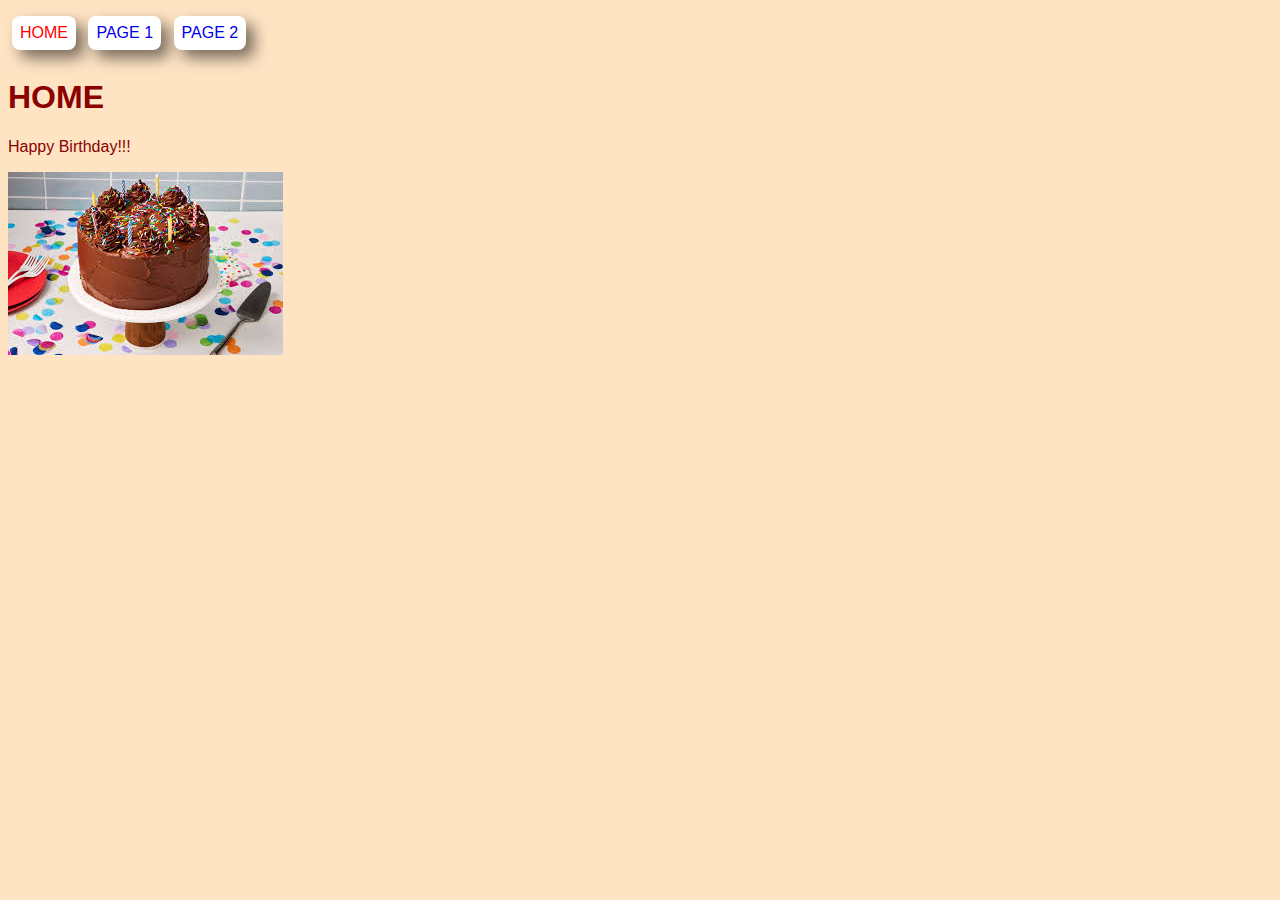
<file: wednesday/index.html>
<!DOCTYPE html>
<html lang="en">
<head>
    <meta charset="UTF-8"> <!-- ASCII 7-bit 8-bit EASCII FR SP-->
    <meta name="viewport" content="width=device-width, initial-scale=1.0">
    <title>Document</title>
    <link rel="stylesheet" href="./style.css">
</head>
<body>
    <nav>
        <a href="index.html" class="current">HOME</a>
        <a href="a.html">PAGE 1</a>
        <a href="b.html">PAGE 2</a>
    </nav>
    <h1>HOME</h1>
    <p>
        Happy Birthday!!!
    </p>
    <img id="bc" src="./birthday cake.jpeg" alt="birthday cake"
</body>
</html>
</file>
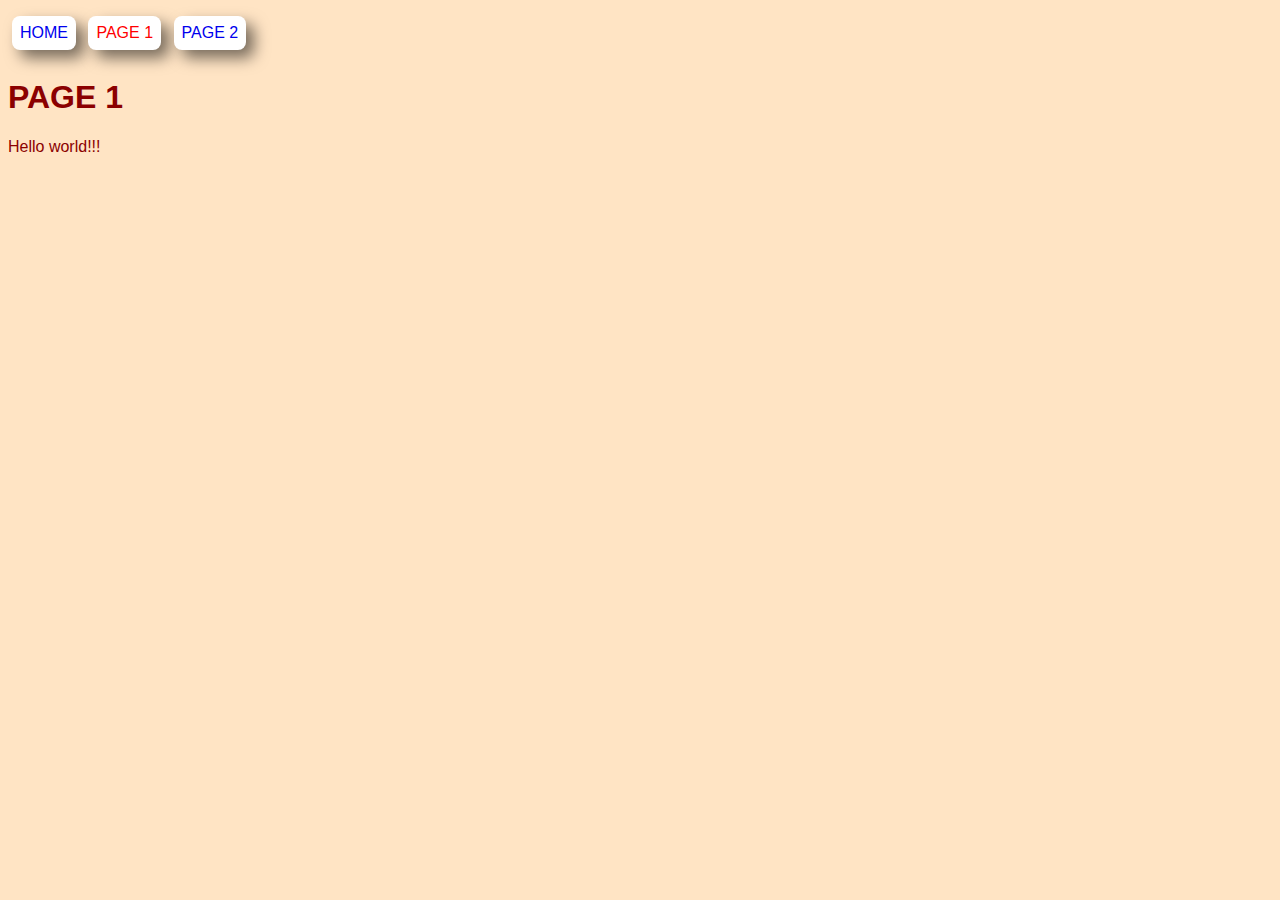
<file: wednesday/a.html>
<!DOCTYPE html>
<html lang="en">
<head>
    <meta charset="UTF-8"> <!-- ASCII 7-bit 8-bit EASCII FR SP-->
    <meta name="viewport" content="width=device-width, initial-scale=1.0">
    <title>Document</title>
    <link rel="stylesheet" href="./style.css">

</head>
<body>
    <nav>
        <a href="index.html">HOME</a>
        <a href="a.html" class="current">PAGE 1</a>
        <a href="b.html">PAGE 2</a>
    </nav>
    <h1>PAGE 1</h1>
    <p>
        Hello world!!!
    </p>
</body>
</html>
</file>
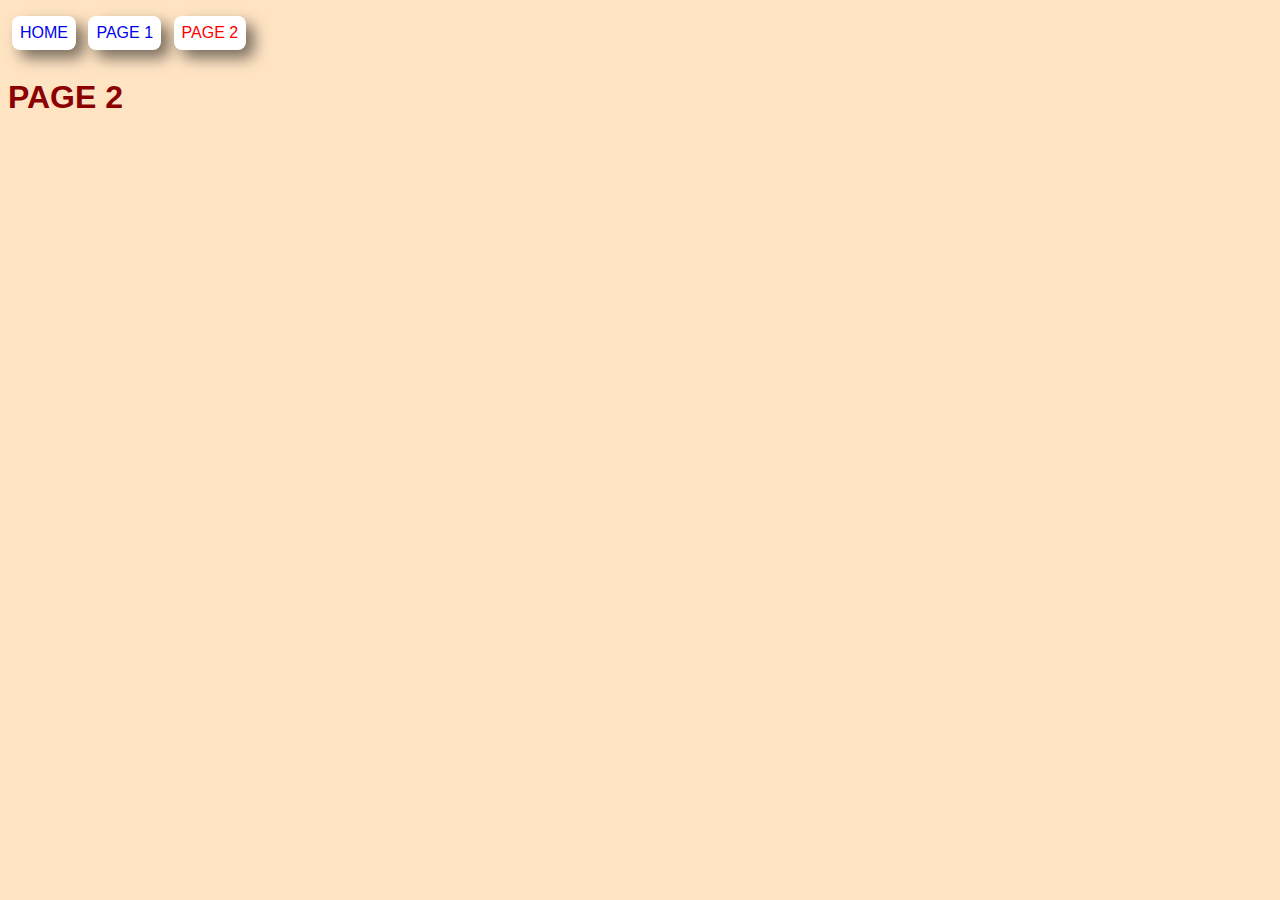
<file: wednesday/b.html>
<!DOCTYPE html>
<html lang="en">
<head>
    <meta charset="UTF-8"> <!-- ASCII 7-bit 8-bit EASCII FR SP-->
    <meta name="viewport" content="width=device-width, initial-scale=1.0">
    <title>Document</title>
    <link rel="stylesheet" href="./style.css">

</head>
<body>
    <nav>
        <a href="index.html">HOME</a>
        <a href="a.html">PAGE 1</a>
        <a href="b.html" class="current">PAGE 2</a>
    </nav>
    <h1>PAGE 2</h1>
</body>
</html>
</file>
<file: wednesday/style.css>
body{
    background-color: bisque;
    font-family: sans-serif;
    color: darkred;
}

.current{
    color:red;
}

a{
    text-decoration: none;
    background-color: white;
    display: inline-block;
    padding: 0.5rem;
    margin: 0.5rem 0.25rem;
    border-radius: 0.5rem;
    box-shadow: 0.5rem 0.5rem 0.95rem #00000088;
}

a:hover{
    background-color: goldenrod;
    box-shadow: 0.5rem 0.5rem 0.95rem #000000ff;
}

.fun
{
    width: 100%;
    border-radius: 3rem;
    box-shadow: 0.5rem 0.5rem 0.95rem;
}
</file>
